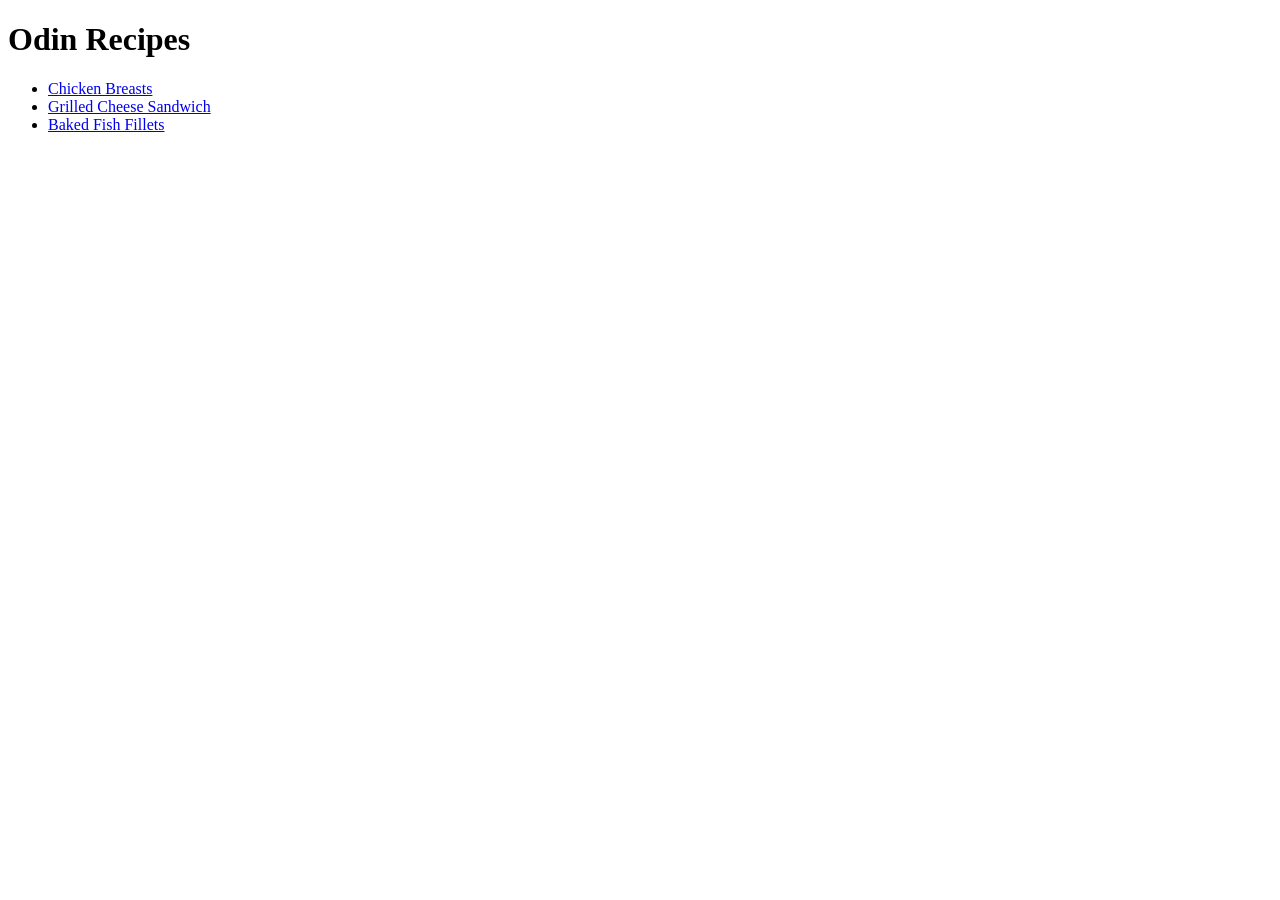
<file: index.html>
<!DOCTYPE html>
<html lang="en">
    <head>
        <meta charset="utf-8">
        <title>Odin Recipes</title>
    </head>
    <body>
        <h1>Odin Recipes</h1>
        <ul>
           <li><a href="recipes/chicken-breasts.html">Chicken Breasts</a></li>
           <li><a href="recipes/grilled-cheese-sandwich.html">Grilled Cheese Sandwich</a></li>
           <li><a href="recipes/baked-fish-fillets.html">Baked Fish Fillets</a></li>
        </ul>
    </body>
</html>
</file>
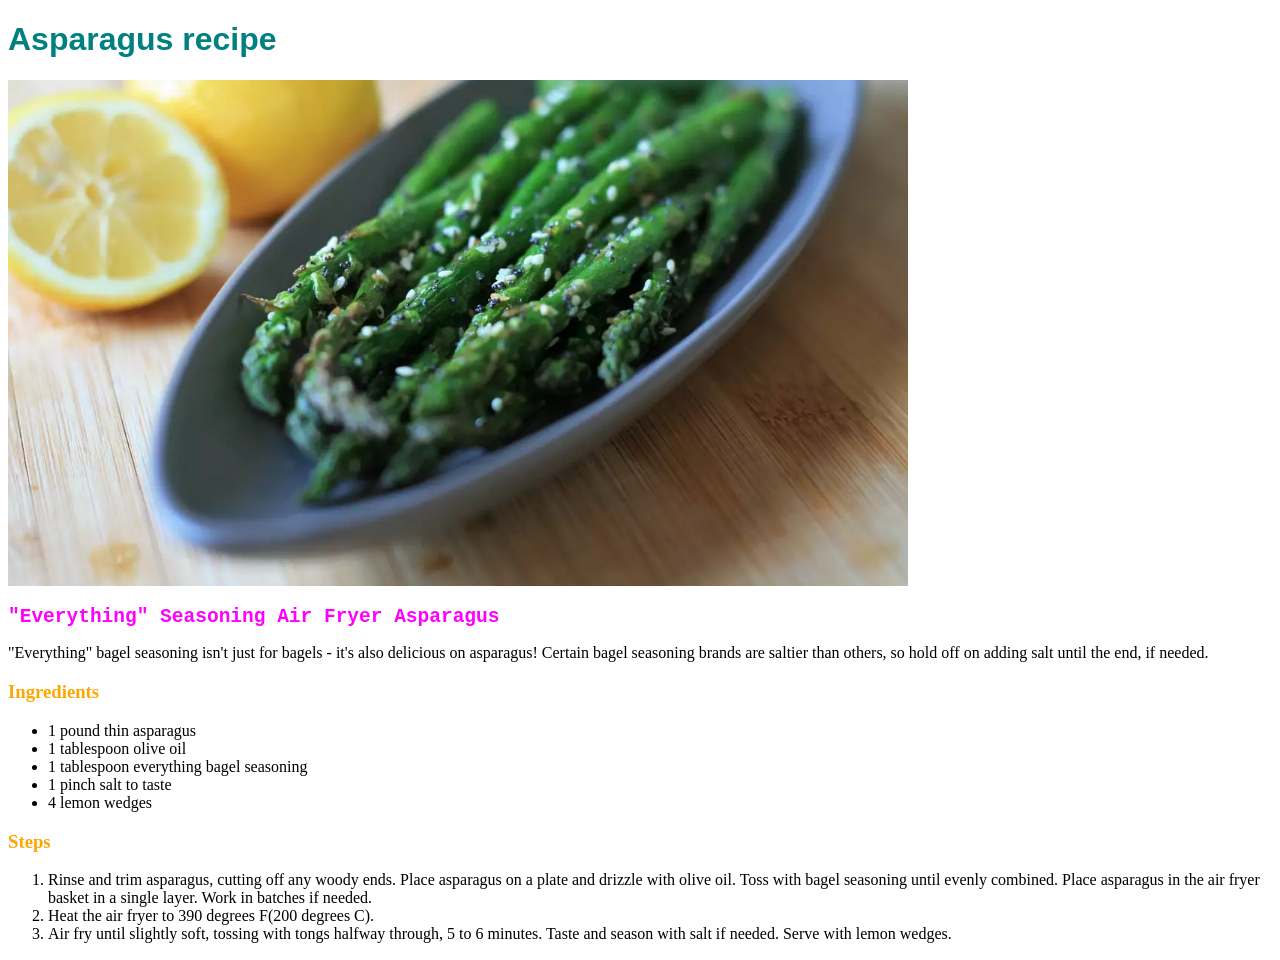
<file: recipes/asparagus.html>
<!DOCTYPE html>
<html lang="en">
<head>
    <meta charset="UTF-8">
    <title>Asparagus recipe</title>
    <link rel="stylesheet" href="asparagus.css"
</head>
<body>
    <h1>Asparagus recipe</h1>
    <img src="imageasparagus.webp" alt="image of asparagus">
    <h2>"Everything" Seasoning Air Fryer Asparagus</h2>
    <p>"Everything" bagel seasoning isn't just for bagels - it's also delicious on asparagus! Certain bagel seasoning brands are saltier than others, so hold off on adding salt until the end, if needed.</p>
    <h3>Ingredients</h3>
    <ul>
        <li>1 pound thin asparagus</li>
        <li>1 tablespoon olive oil</li>
        <li>1 tablespoon everything bagel seasoning</li>
        <li>1 pinch salt to taste</li>
        <li>4 lemon wedges</li>
    </ul>
    <h3>Steps</h3>
    <ol>
        <li>Rinse and trim asparagus, cutting off any woody ends. Place asparagus on a plate and drizzle with olive oil. Toss with bagel seasoning until evenly combined. Place asparagus in the air fryer basket in a single layer. Work in batches if needed.</li>
        <li>Heat the air fryer to 390 degrees F(200 degrees C).</li>
        <li>Air fry until slightly soft, tossing with tongs halfway through, 5 to 6 minutes. Taste and season with salt if needed. Serve with lemon wedges.</li>
    </ol>

      
</body>
</html>
</file>
<file: recipes/asparagus.css>
img {
    heigt: auto;
    width: 900px;
}

h1 {
    font-family: Helvetica, sans-serif;
    color: teal;
}

h2 {
    font-family: monospace;
    color: magenta;
}

h3 {
    font-family: serif;
    color: orange;
    text-align: justify;
}
</file>
